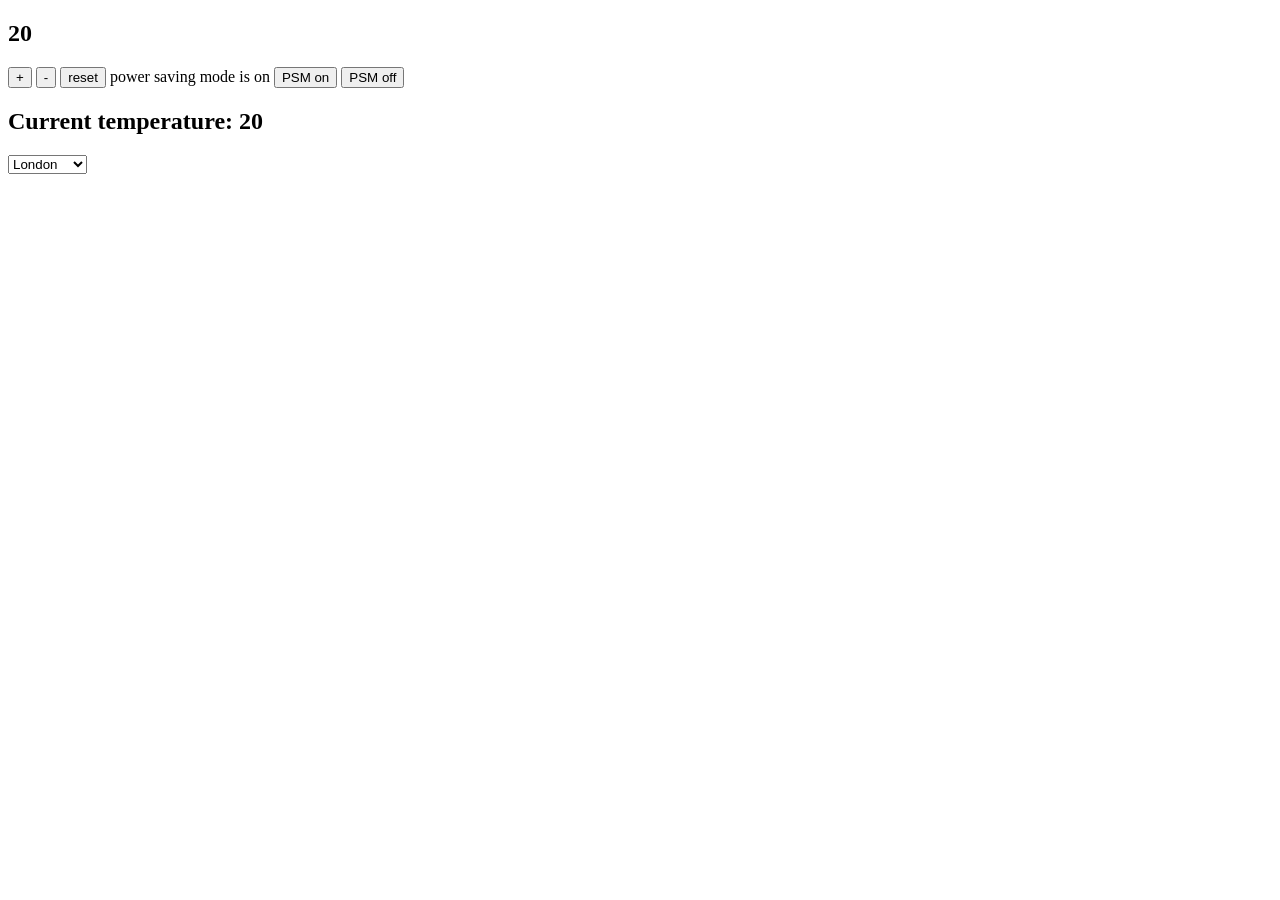
<file: index.html>
<!DOCTYPE html>
<html>
        <link rel="stylesheet" type="text/css" href="style.css" media="screen" />
    </head>
  <head>
    <title>Thermostat</title>
  </head>
  <body>
    <section>
      <h1 id="temperature"></h1>
      <p>
        <button id="temp-up">+</button>
        <button id="temp-down">-</button>
        <button id="temp-reset">reset</button>
        power saving mode is <span id="power-saving">on</span>
        <button id="psm-on">PSM on</button>
        <button id="psm-off">PSM off</button>
      </p>
    </section>
    <section>
            <h1>Current temperature: <span id="current-temperature">20</span></h1>
            <select id="current-city">
              <option value="london">London</option>
              <option value="newyork">New York</option>
              <option value="paris">Paris</option>
              <option value="tokyo">Tokyo</option>
              <option value="kiev">Kiev</option>
            </select>
          </section>
    <script src="https://code.jquery.com/jquery-2.1.4.min.js"></script>
    <script src="src/thermostat.js"></script>
    <script src="src/interface.js"></script>
  </body>
</html>
</file>
<file: style.css>
.low-usage {
    color: green;
  }
  
  .medium-usage {
    color: black;
  }
  
  .high-usage {
    color: red;
  }
</file>
